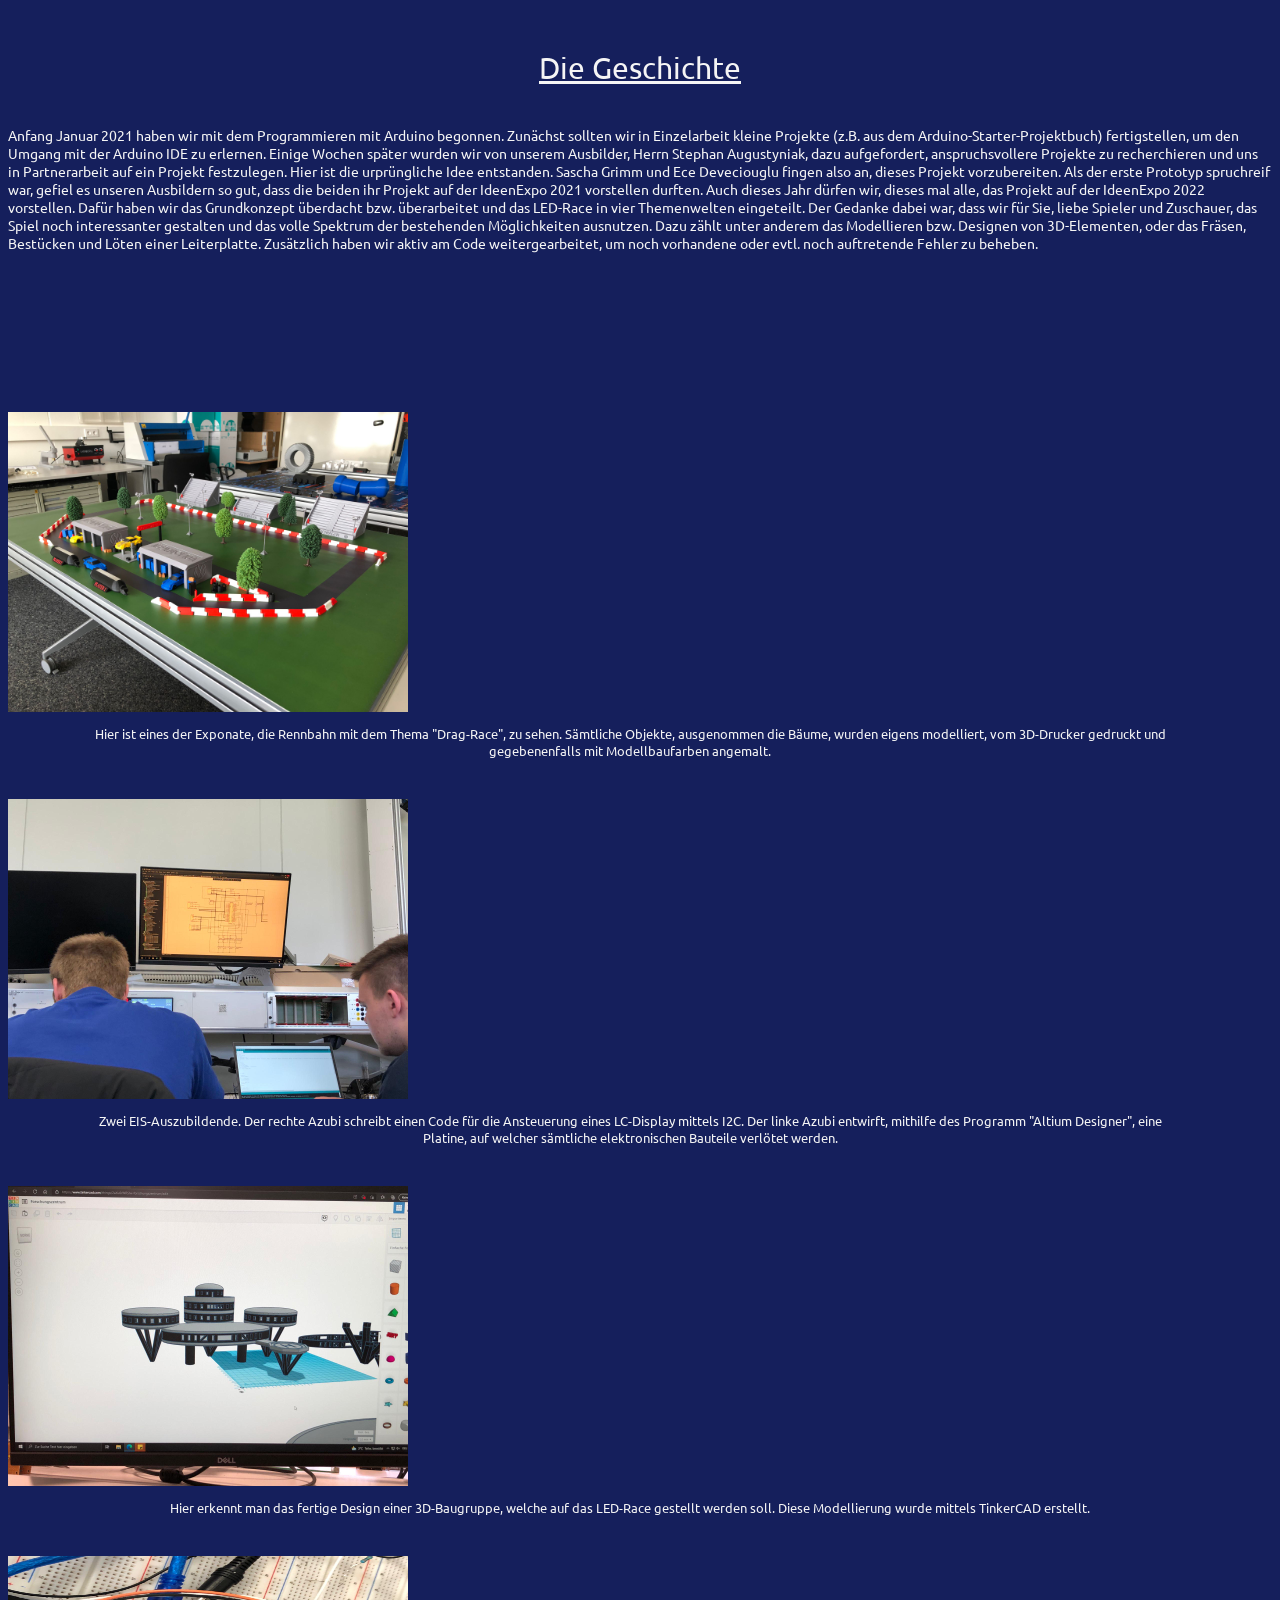
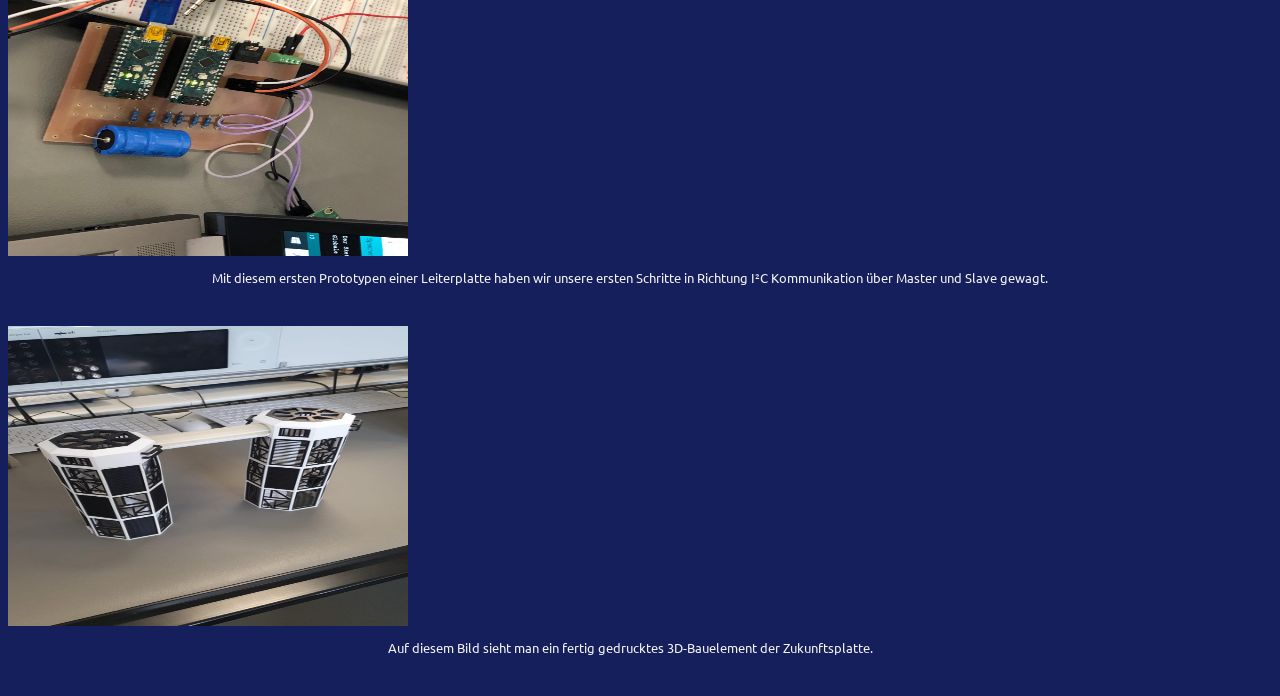
<file: index.html>
<!DOCTYPE html>
<meta charset="UTF-8">

<html>
    <head>
        <title>LED-Race Geschichte</title>
        <link rel="stylesheet" type = "text/css" href = "style_sub.css" />
        <link rel="icon" href="https://upload.wikimedia.org/wikipedia/commons/thumb/6/6d/Volkswagen_logo_2019.svg/600px-Volkswagen_logo_2019.svg.png">

        <meta name="viewport" content="width=device-width, initial-scale=1.0, user-scalable=yes">

    
    </div>
    </head>
    <body>
        <Geschichte>
            <style>
                    @import url('https://fonts.googleapis.com/css2?family=Ubuntu:wght@500&display=swap');
                   </style>
       <div id="Geschichte1">
         Die Geschichte 
                          </div>   
       <div id="Geschichte2">
         Anfang Januar 2021 haben wir mit dem Programmieren mit Arduino begonnen. 
         Zunächst sollten wir in Einzelarbeit kleine Projekte (z.B. aus dem Arduino-Starter-Projektbuch) fertigstellen, um den Umgang mit der Arduino IDE zu erlernen. 
         Einige Wochen später wurden wir von unserem Ausbilder, Herrn Stephan Augustyniak, dazu aufgefordert, anspruchsvollere Projekte zu recherchieren und uns in Partnerarbeit auf ein Projekt festzulegen. 
         Hier ist die urprüngliche Idee entstanden. Sascha Grimm und Ece Deveciouglu fingen also an, dieses Projekt vorzubereiten.
         Als der erste Prototyp spruchreif war, gefiel es unseren Ausbildern so gut, dass die beiden ihr Projekt auf der IdeenExpo 2021 vorstellen durften.
         Auch dieses Jahr dürfen wir, dieses mal alle, das Projekt auf der IdeenExpo 2022 vorstellen.
         Dafür haben wir das Grundkonzept überdacht bzw. überarbeitet und das LED-Race in vier Themenwelten eingeteilt.
         Der Gedanke dabei war, dass wir für Sie, liebe Spieler und Zuschauer, das Spiel noch interessanter gestalten
         und das volle Spektrum der bestehenden Möglichkeiten ausnutzen.
         Dazu zählt unter anderem das Modellieren bzw. Designen von 3D-Elementen, oder das Fräsen, Bestücken und Löten
         einer Leiterplatte. 
         Zusätzlich haben wir aktiv am Code weitergearbeitet, um noch vorhandene oder evtl. noch auftretende Fehler zu beheben.      
       </div>           
      </Geschichte>
      <div id="fotostrecke"></div>
              <img src="LED-Rennen_2022_V5.jpeg" style="width:400px;height:300px;" alt="Bild einer LED-Rennbahn">
              <figcaption>Hier ist eines der Exponate, die Rennbahn mit dem Thema "Drag-Race", zu sehen. Sämtliche Objekte, ausgenommen die Bäume, wurden eigens modelliert, vom 3D-Drucker gedruckt und gegebenenfalls mit Modellbaufarben angemalt. </figcaption>
              <img src="LED-Rennen_2022_Leiterplattenentwicklung(1).jpeg" style="width:400px;height:300px;" alt="Zwei äußerst kompetente Menschen arbeiten an einem Leiterplattenlayout und einem Arduino-Programmcode.">
              <figcaption>Zwei EIS-Auszubildende. Der rechte Azubi schreibt einen Code für die Ansteuerung eines LC-Display mittels I2C. Der linke Azubi entwirft, mithilfe des Programm "Altium Designer", eine Platine, auf welcher sämtliche elektronischen Bauteile verlötet werden.</figcaption>
              <img src="LED-Rennen_2022_Modellentwicklung(4).jpeg" style="width:400px;height:300px;" alt="Entwurf eines 3D-Druck-Modell">
              <figcaption>Hier erkennt man das fertige Design einer 3D-Baugruppe, welche auf das LED-Race gestellt werden soll. Diese Modellierung wurde mittels TinkerCAD erstellt.</figcaption>
              <img src="LED-Rennen_2022_Leiterplattenentwicklung(2).jpeg" style="width:400px;height:300px;" alt="Erster Versuch I²C">
              <figcaption>Mit diesem ersten Prototypen einer Leiterplatte haben wir unsere ersten Schritte in Richtung I²C Kommunikation über Master und Slave gewagt. </figcaption>
              <img src="LED-Rennen_2022_Modellentwicklung(8).jpeg" style="width:400px;height:300px;" alt="Fertiger 3D-Druck">
              <figcaption>Auf diesem Bild sieht man ein fertig gedrucktes 3D-Bauelement der Zukunftsplatte.</figcaption>
    </div>
    </body>
    

</html>
</file>
<file: style_sub.css>
body{
    font-family: -apple-system, BlinkMacSystemFont, 'Segoe UI', Roboto, Oxygen, Ubuntu, Cantarell, 'Open Sans', 'Helvetica Neue', sans-serif;
    background-color: #151F5C;
}
@import url(C:\Windows\Fonts\VWText);


#Geschichte1{
  font-family: 'Ubuntu', sans-serif;
    color: whitesmoke;
    font-size: 30px;
    text-align: center;
    margin-top: 50px;
    text-decoration: underline;
}
#Geschichte2{
  font-family: 'Ubuntu', sans-serif;
    color: whitesmoke;
    font-size: 14px;
    text-align: left;
    margin-top: 40px;
    margin-bottom: 160px;
  
}
#Signatur1{
    font-family: 'Ubuntu', sans-serif;
    color: whitesmoke;
    font-size: 25px;
    text-align: center;
    margin-top: 50px;
} 
#Signatur2{
    font-family: 'Ubuntu', sans-serif;
    color: whitesmoke;
    font-size: 20;
    text-align: center;   
    margin-top: 10px;
}

}
#image {
    animation: logo 2s;
  }
  
  @keyframes logo {
    10% {
      transform: scale(0.0);
      opacity: 0;
    } 
    100% {
      transform: scale(1);
      opacity: 1;	
    }
  }
#images
{
width: 150px;
padding: 3px;
font-size: 0.7em;
text-align: center;
}
#test{
  width: 300;
  height: 300;
}
figcaption{
  font-family: 'Ubuntu', sans-serif;
    font-size:13px;
  color: whitesmoke;
  text-align: center;
  margin-left: 80px;
  margin-top:10px;
  margin-right:100px;
  margin-bottom: 40px;
}
</file>
